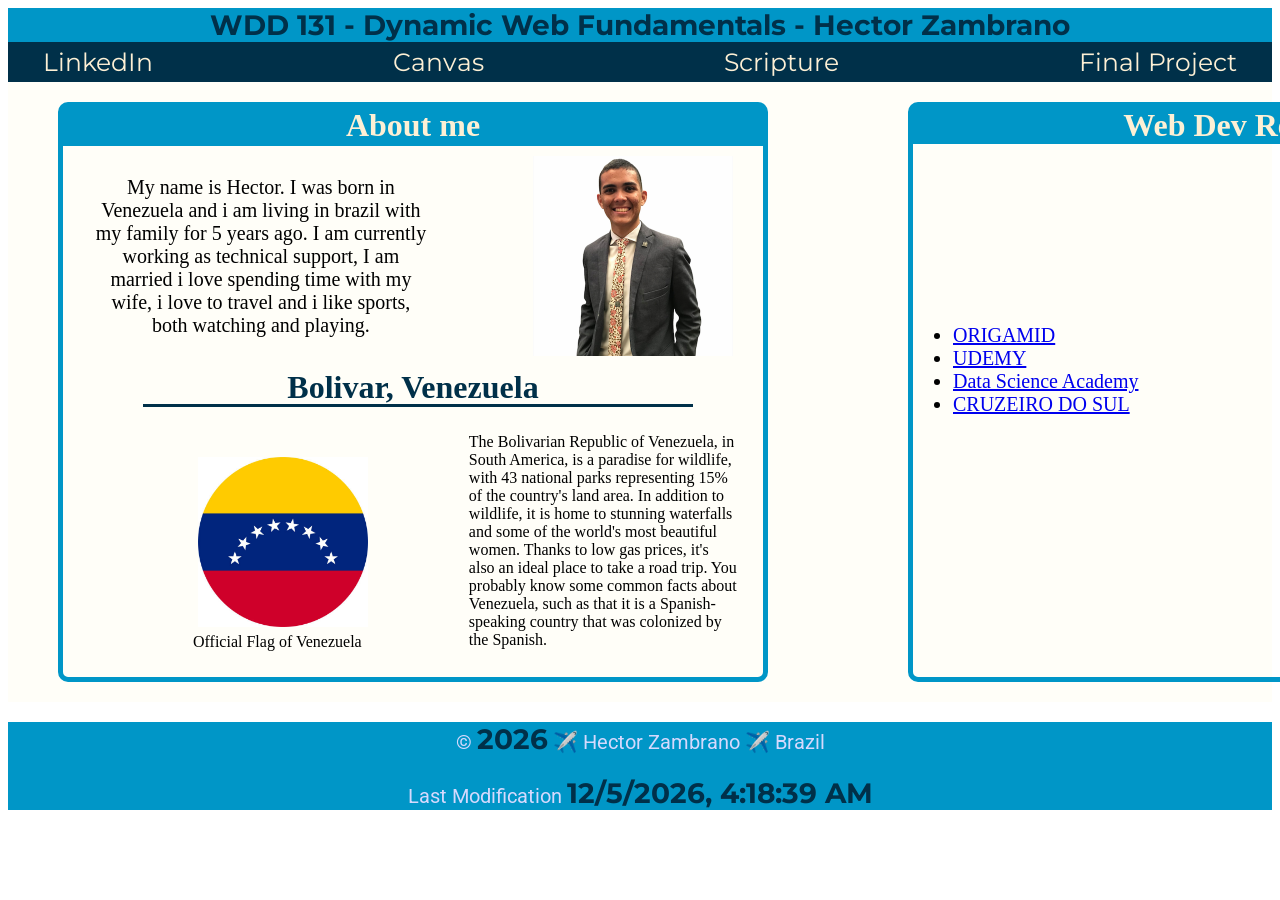
<file: index.html>
<!DOCTYPE html>
<html lang="en">

<head>
  <meta charset="UTF-8">
  <meta name="viewport" content="width=device-width, initial-scale=1.0">
  <title>WDD 131 - Dynamic Web Fundamentals - Hector Zambrano</title>
  <meta name="author" content="Hector Zambrano" />
  <meta name="Description" content="WDD 131 - Dynamic Web Fundamentals,Hector Zambrano.inicial page of our website to introduce our content" />
  <link rel="stylesheet" href="./styles/base.css">
  <script defer src="./scripts/getdates.js"></script>
</head>

<body>
  <header>
    <span id="course-title"> WDD 131 - Dynamic Web Fundamentals - Hector Zambrano</span>

    <nav>
      <a href="https://www.linkedin.com/in/hector-zambrano-673685197">LinkedIn </a>
      <a href="https://byui.instructure.com/.">Canvas</a>
      <a href="https://www.churchofjesuschrist.org/study/scriptures"> Scripture </a>
      <a href="..">Final Project</a>
    </nav>

  </header>
  <main class="card">
    <section class="card">

      <div class="card1">
        <h2 class="about">About me</h2>
        <p class="prici">My name is Hector. I was born in Venezuela and i am living in brazil with my family for 5 years ago. I am currently working as technical support, I am married i love spending time with my wife, i love to travel and i like sports, both watching and playing. </p>
        <img class="bandera" src="./images/veneza.jpg" alt="Official Flag of madagascar">
        <p id="Final">Official Flag of Venezuela</p>
        <h2 class="Bolivar">Bolivar, Venezuela</h2>
        <img class="perfil" src="./images/profile.png" alt="Photo profile">
        <p class="otro">The Bolivarian Republic of Venezuela, in South America, is a paradise for wildlife, with 43 national parks representing 15% of the country's land area. In addition to wildlife, it is home to stunning waterfalls and some of the world's most beautiful women. Thanks to low gas prices, it's also an ideal place to take a road trip. You probably know some common facts about Venezuela, such as that it is a Spanish-speaking country that was colonized by the Spanish.</p>
      </div>
    </section>
    <section class="card">
      <div class="card2">
        <h2 class="web">Web Dev Resources</h2>
        <ul class="listaa">
          <li><a href="https://www.origamid.com/curso/html-e-css-para-iniciantes/0207-css-basico/">ORIGAMID</a> </li>
          <li><a href="https://www.udemy.com/course/sql-para-analise-de-dados/">UDEMY</a></li>
          <li><a href="https://www.datascienceacademy.com.br/course/microsoft-power-bi-para-business-intelligence-e-data-science">Data Science Academy</a></li>

          <li><a href="https://novoportal.cruzeirodosul.edu.br/manutencao.html">CRUZEIRO DO SUL</a></li>
        </ul>
      </div>
    </section>
  </main>
  <footer>
    <p> © <span id="mostrarAnoAtual"></span> ✈️ Hector Zambrano ✈️ Brazil</p>
    <p>Last Modification <span id="lasti"></span></p>
  </footer>
</body>

</html>
</file>
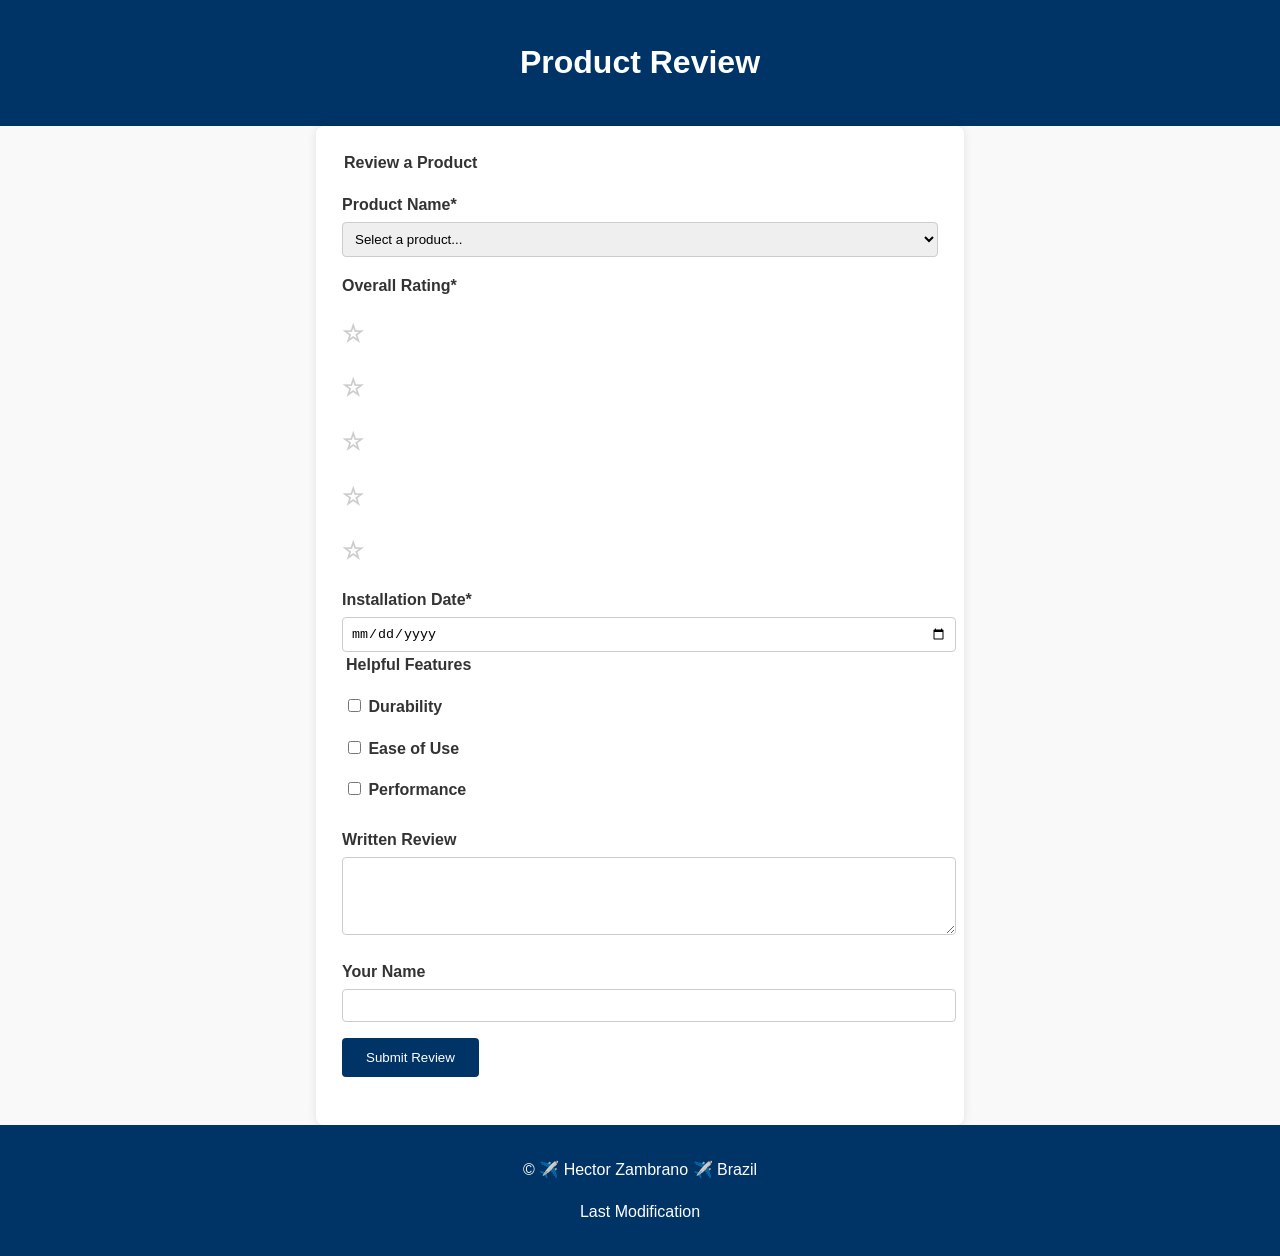
<file: form.html>
<!DOCTYPE html>
<html lang="en">

<head>
  <meta charset="UTF-8">
  <title>Product Review Form</title>
  <meta name="viewport" content="width=device-width, initial-scale=1">
  <link rel="stylesheet" href="./styles/form.css">
  <script defer src="./scripts/form.js"></script>
</head>

<body>
  <header>

    <h1>Product Review</h1>
  </header>

  <main>
    <form method="get" action="review.html">
      <fieldset>
        <legend>Review a Product</legend>

        <!-- Nome do produto -->
        <label for="productName">Product Name*</label>
        <select id="productName" name="productName" required>
          <option value="" disabled selected>Select a product...</option>
          <!-- Populado via JS -->
        </select>

        <!-- Classificação -->
        <label>Overall Rating*</label>
        <div class="stars">
          <input type="radio" id="star1" name="rating" value="1" required>
          <label for="star1">☆</label>
          <input type="radio" id="star2" name="rating" value="2">
          <label for="star2">☆</label>
          <input type="radio" id="star3" name="rating" value="3">
          <label for="star3">☆</label>
          <input type="radio" id="star4" name="rating" value="4">
          <label for="star4">☆</label>
          <input type="radio" id="star5" name="rating" value="5">
          <label for="star5">☆</label>
        </div>

        <!-- Data de instalação -->
        <label for="installDate">Installation Date*</label>
        <input type="date" id="installDate" name="installDate" required>

        <!-- Recursos úteis -->
        <fieldset>
          <legend>Helpful Features</legend>
          <label><input type="checkbox" id="durability" name="features" value="durability"> Durability</label>
          <label><input type="checkbox" id="ease" name="features" value="ease-of-use"> Ease of Use</label>
          <label><input type="checkbox" id="performance" name="features" value="performance"> Performance</label>
        </fieldset>

        <!-- Revisão escrita -->
        <label for="review">Written Review</label>
        <textarea id="review" name="review" rows="4"></textarea>

        <!-- Nome de usuário -->
        <label for="username">Your Name</label>
        <input type="text" id="username" name="username">

        <!-- Enviar -->
        <input type="submit" value="Submit Review">
      </fieldset>
    </form>
  </main>

  <footer>
    <p> © <span id="mostrarAnoAtual"></span> ✈️ Hector Zambrano ✈️ Brazil</p>
    <p>Last Modification <span id="lasti"></span></p>
  </footer>
</body>

</html>
</file>
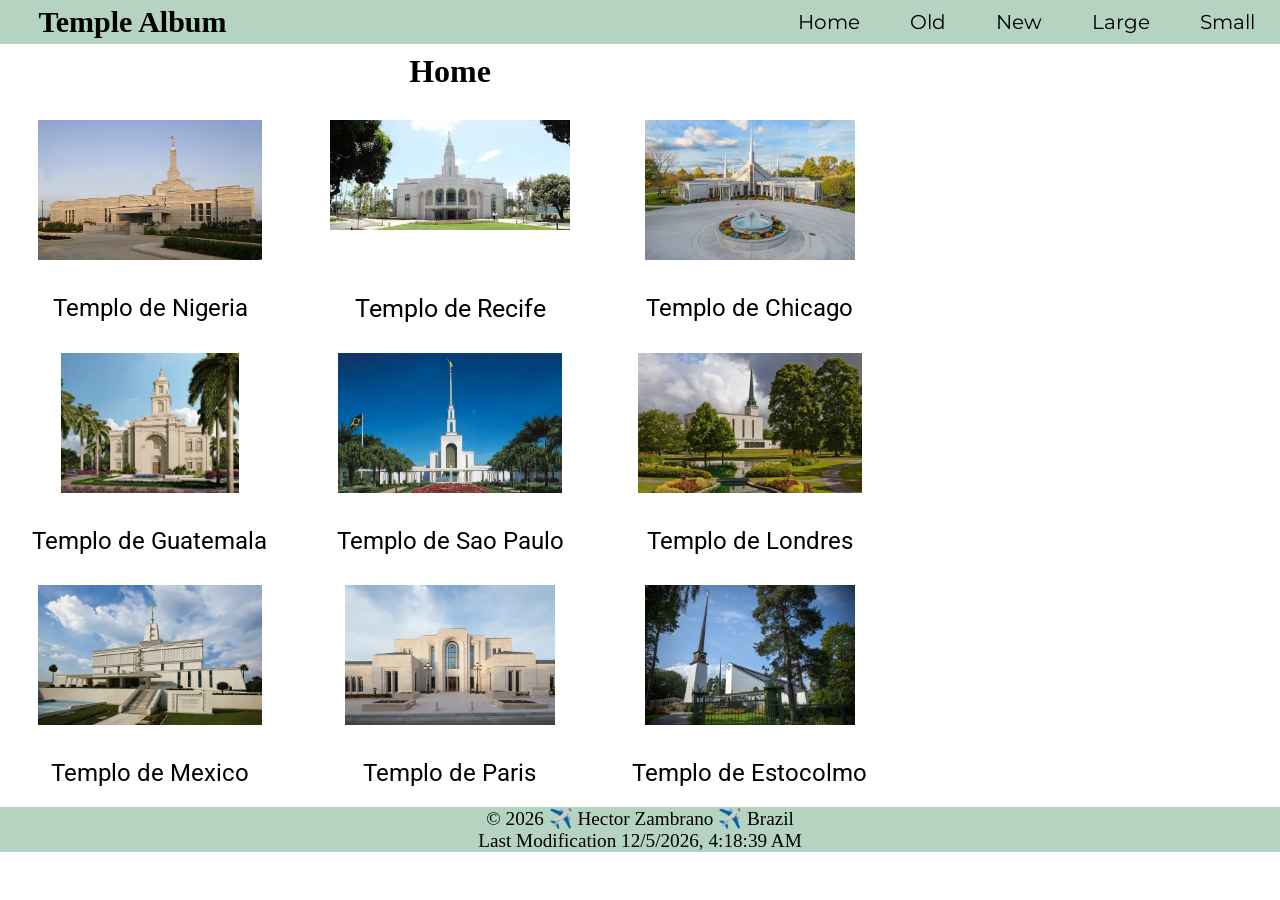
<file: temples.html>
<!DOCTYPE html>
<html lang="en">

<head>
  <meta charset="UTF-8">
  <meta name="viewport" content="width=device-width, initial-scale=1.0">
  <meta name="description" content="Temples responsive">
  <meta name="author" content="Hector Zambrano">
  <title>Temples Album</title>
  <link rel="stylesheet" href="./styles/temples.css">
  <link rel="stylesheet" href="./styles/temples-large.css">
</head>

<body>
  <header>
    <h2 id="titulo"> Temple Album</h2>
    <button id="apagar">❎</button>
    <button id="burguer"></button>
    <nav class="menu">
      <a class="hover" href="">Home</a>
      <a class="hover" href=""> Old</a>
      <a class="hover" href=""> New</a>
      <a href="">Large</a>
      <a href="">Small</a>
    </nav>
  </header>
  <main>
    <h1 class="home">Home</h1>
    <figure><img src="./images/nigeria.jpg" alt="templo de Nigeria">

      <figcaption class="nome">Templo de Nigeria</figcaption>
    </figure>
    <figure><img src="./images/recife.jpg" alt="templo de Recife">

      <figcaption class="nomes">Templo de Recife</figcaption>
    </figure>
    <figure><img src="./images/chicago_illinois_temple.webp" alt="templo de Chicago">

      <figcaption class="nome">Templo de Chicago</figcaption>
    </figure>
    <figure><img src="./images/guatemala.webp">

      <figcaption class="nome">Templo de Guatemala</figcaption>
    </figure>
    <figure><img src="./images/saopaulo.webp" alt="templo de Sao Paulo">

      <figcaption class="nome">Templo de Sao Paulo</figcaption>
    </figure>
    <figure><img src="./images/london_england_temple_lds.webp" alt="templo de Londres">

      <figcaption class="nome">Templo de Londres</figcaption>
    </figure>
    <figure><img src="./images/mexico_city_temple_lds.webp" alt="templo do Mexico">

      <figcaption class="nome">Templo de Mexico</figcaption>
    </figure>
    <figure><img src="./images/paris.webp" alt="templo de Paris">

      <figcaption class="nome">Templo de Paris</figcaption>
    </figure>
    <figure><img src="./images/suecia.webp" alt="templo de Estocolmo">

      <figcaption class="nome">Templo de Estocolmo</figcaption>
    </figure>
  </main>
  <footer>
    <p> © <span id="mostrarAnoAtual"></span> ✈️ Hector Zambrano ✈️ Brazil</p>
    <p>Last Modification <span id="lasti"></span></p>
  </footer>
  <script src="./scripts/temples.js"></script>
</body>

</html>
</file>
<file: styles/base.css>
@import url("https://fonts.googleapis.com/css2?family=Montserrat:ital,wght@0,100..900;1,100..900&family=Roboto:ital,wght@0,100;0,300;0,400;0,500;0,700;0,900;1,100;1,300;1,400;1,500;1,700;1,900&display=swap");
:root {
  --primary-color: #0096c7;
  --secondary-color: #a3b18a;
  --accent2-color: #fffef8;
  --heading-font: "montserrat", serif;
  --paragraph-font: "roboto", serif;
}
header {
  background-color: var(--primary-color);
  text-align: center;
  font-family: var(--heading-font);
}
html {
  margin: 0;
  padding: 0;
  max-height: 100px;
}
h1 {
  margin: 0;
  padding: 8px;
  font-family: var(--heading-font);
}
nav {
  display: flex;
  justify-content: center;
  padding: 5px;
  gap: 15rem;
  font-size: 25px;
  background-color: #003049;
  font-family: var(--heading-font);
}
nav a {
  color: #fdf0d5;
  text-decoration: none;
}
nav a:hover {
  text-decoration: underline;
}
.card {
  display: grid;
  grid-template-columns: 850px auto;
}
img {
  max-width: 100%;
  height: 200px;
  object-fit: cover;
}
.card1 {
  width: 700px;
  display: grid;
  border: 5px solid var(--primary-color);
  border-radius: 10px;
  position: relative;
  margin-top: 20px;
  margin-left: 50px;
}
main {
  background-color: var(--accent2-color);
  padding-bottom: 20px;
}
.prici {
  font-size: 20px;
  grid-row: 2;
  text-align: center;
  padding: 30px;
  margin: 0;
}
span {
  font-size: 28px;
  color: #003049;
  font-weight: bold;
  font-family: var(--heading-font);
}
.bandera {
  grid-row: 4;
  grid-column: 1/1;
  position: relative;
  left: 135px;
  bottom: -50px;
  height: 170px;
  object-fit: cover;
}
#Final {
  grid-row: 4;
  grid-column: 1/1;
  align-self: flex-end;
  padding: 10px;
  margin-left: 120px;
}
.card2 {
  max-width: 690px;
  border: 5px solid var(--primary-color);
  border-radius: 10px;
  margin-top: 20px;
  margin-left: 50px;
  font-size: 20px;
  height: 570px;
}
.listaa {
  margin-top: 180px;
}
.about,
.web {
  background-color: var(--primary-color);
  text-align: center;
  font-size: 2rem;
  grid-column: 1/4;
  margin: 0;
  color: #fdf0d5;
}
.Bolivar {
  grid-row: 3;
  text-align: center;
  grid-column: 1/4;
  color: #003049;
  font-size: 2rem;
  margin: 0;
  padding: 0;
}
.Bolivar::before {
  content: "";
  width: 550px;
  height: 3px;
  background-color: #003049;
  position: absolute;
  bottom: 270px;
  left: 80px;
}
.perfil {
  justify-self: end;
  grid-row: 2/2;
  padding: 10px;
  margin-right: 20px;
}
.otro {
  grid-column: 2;
  grid-row: 4;
  padding: 10px;
  margin-right: 15px;
}

footer {
  margin: 0;
  padding: 0;
  color: #d5d9fd;
  background-color: var(--primary-color);
  text-align: center;
  font-family: var(--paragraph-font);
  font-size: 20px;
}
</file>
<file: styles/form.css>
body {
  font-family: "Segoe UI", sans-serif;
  margin: 0;
  background: #f9f9f9;
  color: #333;
  line-height: 1.6;
}

header, footer {
  background: #003366;
  color: #fff;
  padding: 1rem;
  text-align: center;
}

main {
  padding: 1.5rem;
  max-width: 600px;
  margin: auto;
  background: white;
  border-radius: 8px;
  box-shadow: 0 0 10px rgba(0,0,0,0.1);
}

form fieldset {
  border: none;
  padding: 0;
  margin-bottom: 1.5rem;
}

form label, form legend {
  display: block;
  margin-top: 1rem;
  font-weight: bold;
}

form input[type="text"],
form input[type="date"],
form select,
form textarea {
  width: 100%;
  padding: 0.5rem;
  margin-top: 0.3rem;
  border: 1px solid #ccc;
  border-radius: 4px;
}

.stars input[type="radio"] {
  display: none;
}

.stars label {
  font-size: 1.5rem;
  cursor: pointer;
  color: #ccc;
}

.stars input[type="radio"]:checked ~ label {
  color: gold;
}

input[type="submit"] {
  background: #003366;
  color: #fff;
  border: none;
  padding: 0.75rem 1.5rem;
  margin-top: 1rem;
  border-radius: 4px;
  cursor: pointer;
}

input[type="submit"]:hover {
  background: #0055a5;
}

@media (max-width: 600px) {
  main {
    padding: 1rem;
  }
}
</file>
<file: styles/temples.css>
@import url("https://fonts.googleapis.com/css2?family=Montserrat:ital,wght@0,100..900;1,100..900&family=Roboto:ital,wght@0,100;0,300;0,400;0,500;0,700;0,900;1,100;1,300;1,400;1,500;1,700;1,900&display=swap");
:root {
  --primary-color: #b4d3c0;
  --secondary-color: #aaa9a9;
  --accent2-color: #1769c7;
  --heading-font: "montserrat", serif;
  --paragraph-font: "roboto", serif;
}
* {
  margin: 0;
  padding: 0;
  box-sizing: border-box;
}
main {
  display: grid;
  grid-template-columns: 1fr;
  max-width: 900px;
  justify-items: center;
}
#apagar {
  border: 0px;
  margin: 0px;
  font-size: 30px;
  background: none;
  color: #be2d2d;
  position: absolute;
  right: 1rem;
  display: none;
}
#burguer {
  font-size: 1.5rem;
  border: 0;
  background: none;
  color: #000;
  position: absolute;
  top: 0.1rem;
  right: 0.5rem;
}
#burguer::before {
  content: "☰";
}

img {
  max-width: 350px;
  max-height: 200px;
  padding: 15px;
}
.nome {
  font-family: var(--paragraph-font);
  text-align: center;
}

.menu {
  display: flex;
  flex-direction: column;
  gap: 5px;
  background-color: var(--primary-color);
  text-align: center;
  padding: 10px;
  display: none;
}

.menu a {
  text-decoration: none;
  font-family: var(--heading-font);
  color: var(--accent2-color);
  font-size: 20px;
}
.hover:hover {
  background-color: #747a81;
}
.home {
  margin: 9px;
  margin-bottom: 0px;
}
#titulo {
  font-size: 25px;
  padding: 5px;
  background-color: var(--primary-color);
  text-align: start;
  color: #000;
  padding-left: 20px;
}
footer {
  background-color: var(--primary-color);
  text-align: center;
}
.nomes {
  font-family: var(--paragraph-font);
  text-align: center;
  font-size: 5px;
}
</file>
<file: styles/temples-large.css>
@media (min-width: 37.5rem) {
  main {
    grid-template-columns: 1fr 1fr;
  }
  .home {
    grid-column: 1/3;
    font-size: 1.5rem;
  }
  #burguer,
  #titulo {
    font-size: 2.5rem;
    text-align: center;
    margin: 0;
  }
  .nome {
    font-size: 1.5rem;
  }
  footer {
    font-size: 1.2rem;
    margin-top: 10px;
  }
}
@media (min-width: 45rem) {
  main {
    grid-template-columns: 1fr 1fr 1fr;
    justify-self: center;
  }
  .home {
    grid-column: 1/4;
    font-size: 2rem;
  }

  .nome {
    font-size: 1.5rem;
  }
  footer {
    font-size: 1.2rem;
    margin-top: 20px;
  }
  img {
    max-width: 300px;
    max-height: 200px;
    padding: 30px;
  }
  .menu {
    display: flex;
    flex-direction: row;
    gap: 35px;
    background-color: var(--primary-color);
    justify-content: end;
  }
  .menu a {
    color: black;
    margin-right: 15px;
  }
  header {
    display: grid;
    grid-template-columns: 250px 1fr;
  }
  #burguer {
    display: none;
  }
  #titulo {
    font-size: 30px;
  }
}
.nomes {
  font-size: 25px;
  margin-top: 30px;
}
</file>
